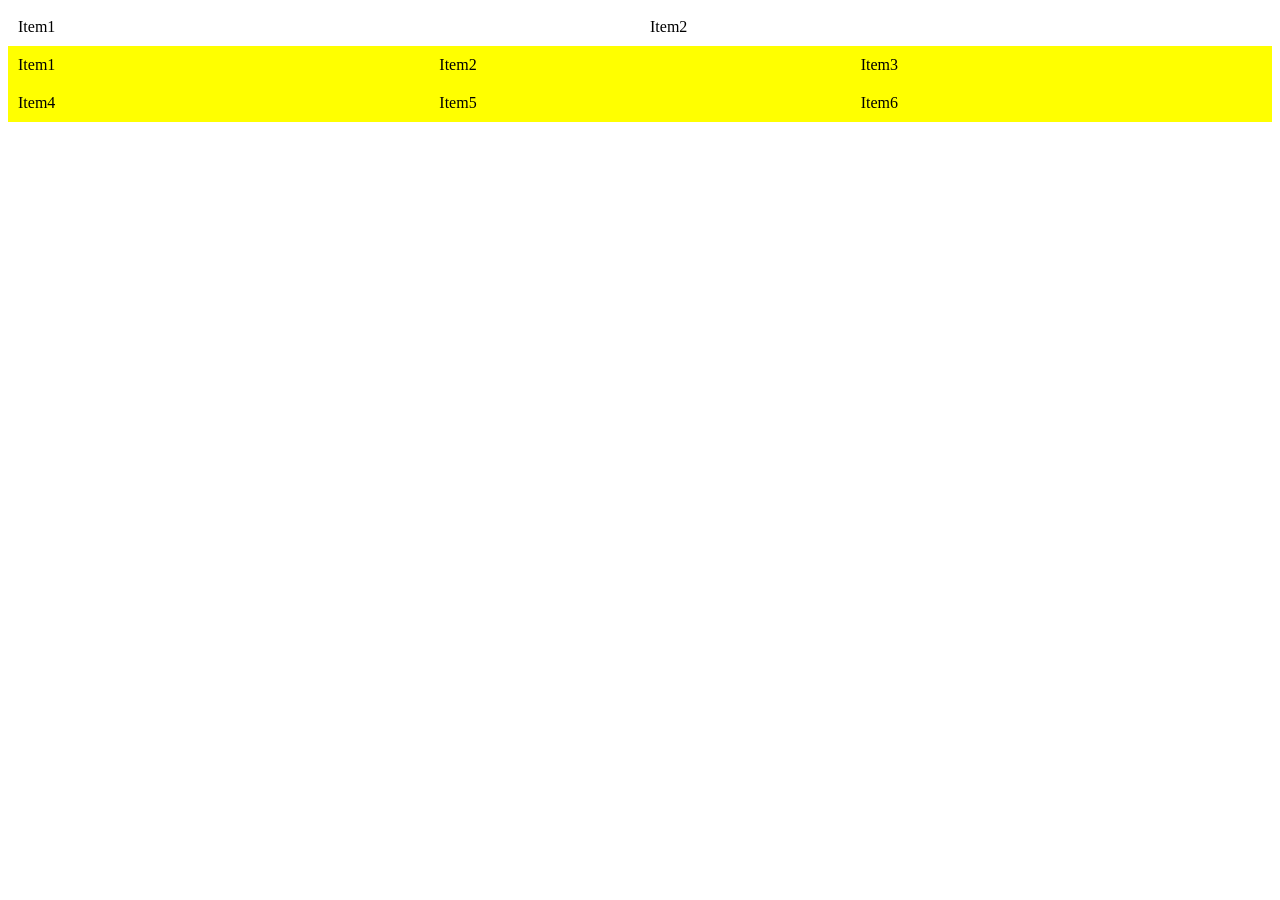
<file: css.html>
<!DOCTYPE html>
<html lang="en">
<head>
    <meta charset="UTF-8">
    <meta name="viewport" content="width=device-width, initial-scale=1.0">
    <title>Document</title>
    <style>
        .container {
            display: flex;
        }
        .container .item {
            padding: 10px;
            flex: 1;
        }
        .grid-container {
            display: grid;
            grid-template-columns: 1fr 1fr 1fr;
        }
        .grid-container .item {
            padding: 10px;
            background-color: yellow;
            flex: 1;
        }
        /*tablet style*/
        @media screen and (max-width: 768px) {
            .container {
                flex-direction: column;
            }
            .grid-container {
                grid-template-columns: 1fr 1fr;
            }

        }
        /*mobile style*/
            @media screen and (max-width: 640px) {
                .grid-container {
                    grid-template-columns: 1fr;
                }
            }
    </style>
</head>
<body>
    <div class="container">
        <div class="item">Item1</div>
        <div class="item">Item2</div>
    </div>
    <div class="grid-container">
        <div class="item">Item1</div>
        <div class="item">Item2</div>
        <div class="item">Item3</div>
        <div class="item">Item4</div>
        <div class="item">Item5</div>
        <div class="item">Item6</div>
    </div>
</body>
</html>
</file>
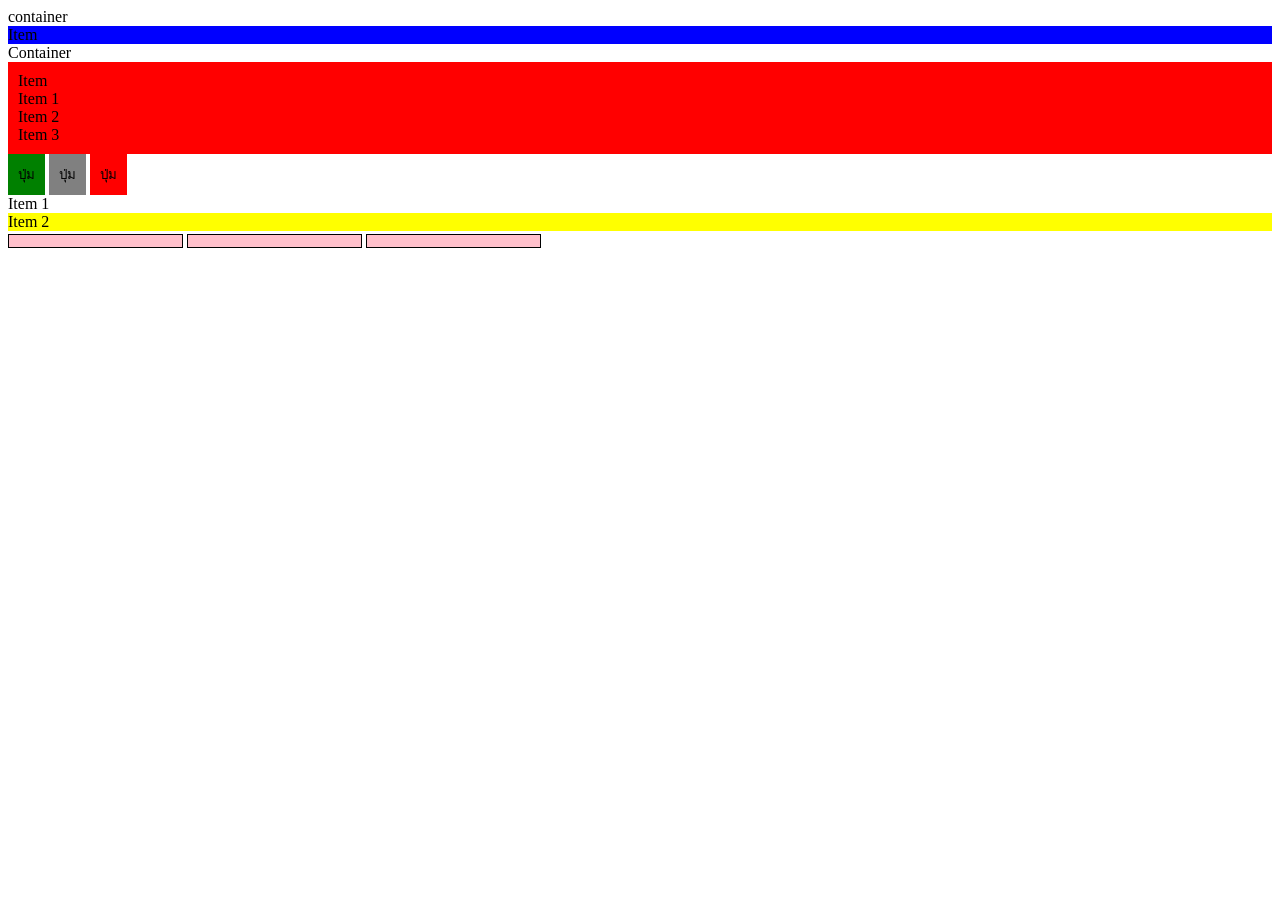
<file: index2.html>
<!DOCTYPE html>
<html lang="en">
<head>
    <meta charset="UTF-8">
    <meta name="viewport" content="width=device-width, initial-scale=1.0">
    <title>Document</title>
    <style>
        .container .item {
            background-color: blue;
        }
        .main-container > .item{
            background-color: red;
            padding: 10px;
        }
        .button {
            background-color: green;
            border: 0;
            padding: 10px;
        }

        .button.active{
            background-color: gray;
        }

        .button.danger{
            background-color: red;   
        }

        .item1 + .item2 {
            background-color: yellow;
        }

        input[type=text]{
            background-color: pink;
            border: 1px solid black;
            height: 10px;
        }

    </style>
</head>
<body>
    <!--1. item เป็นลูกของ Container-->
    <div class="container">
        container
        <div class="item">
            Item
        </div>
    </div>

    <!-- 2. item เป็นลูกของ container แค่ชั้นเดียว -->
    <div class="main-container">
        Container
        <div class="item">
            Item
            <div class="item">
                Item 1
            </div> 
            <div class="item">
                Item 2
            </div>
             <div class="item">
                Item 3
            </div>
        </div>
    </div>
        
    <!-- 3. มี class ติดกัน -->
     <button class="button">ปุ่ม</button>
    <button class="button active">ปุ่ม</button>
    <button class="button danger">ปุ่ม</button>

    <!-- 4. เพื่อนกัน (adjacent) -->
     <div class="item1">Item 1</div>
     <div class="item2">Item 2</div>

     <!-- 5. attribute selector  -->
      <input type="text" name="username">
      <input type="text" name="password">
      <input type="text" name="email">
</body>
</html>
</file>
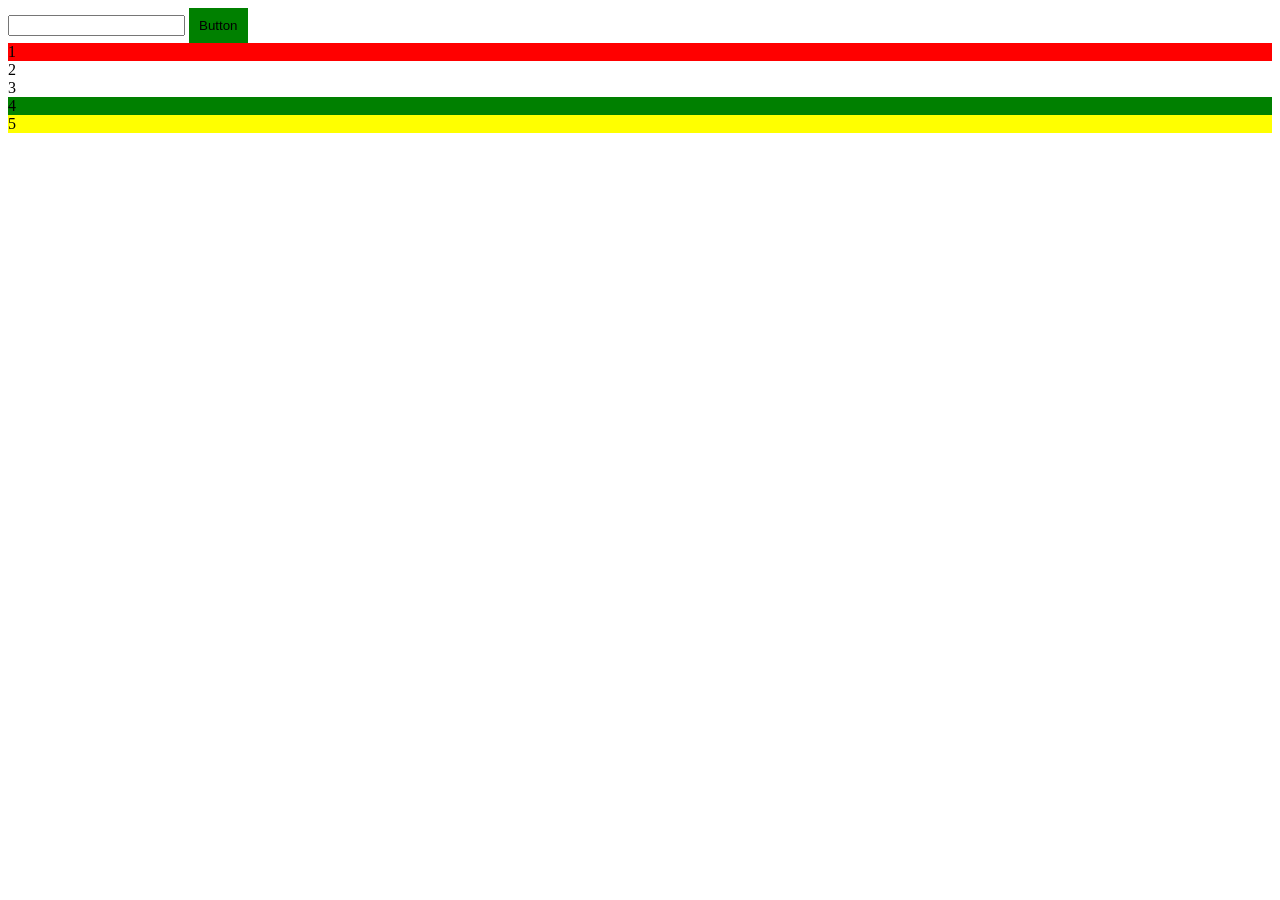
<file: index3.html>
<!DOCTYPE html>
<html lang="en">
<head>
    <meta charset="UTF-8">
    <meta name="viewport" content="width=device-width, initial-scale=1.0">
    <title>Document</title>
    <style>
        .button {
            background-color: green;
            border: 0;
            padding: 10px;
        }
        .button:hover {
            background-color: red;
        }
        .button:active {
            background-color: blue;
        }
        .button:focus {
            background-color: yellow;   
        }
        input:focus {
            background-color: violet;
        }

        .container .item:first-child {
            background-color: red;
        }

        .container .item:nth-child(4) {
            background-color: green;
        }

        .container .item:last-child {
            background-color: yellow;
        }
    </style>
</head>
<body>
    <!-- :hover = วาง active = คลิก focus = cursor -->
     <input type="text">
    <button class="button">Button</button>

    <div class="container">
        <div class="item">1</div>
        <div class="item">2</div>
        <div class="item">3</div>
        <div class="item">4</div>
        <div class="item">5</div>
    </div>
</body>
</html>
</file>
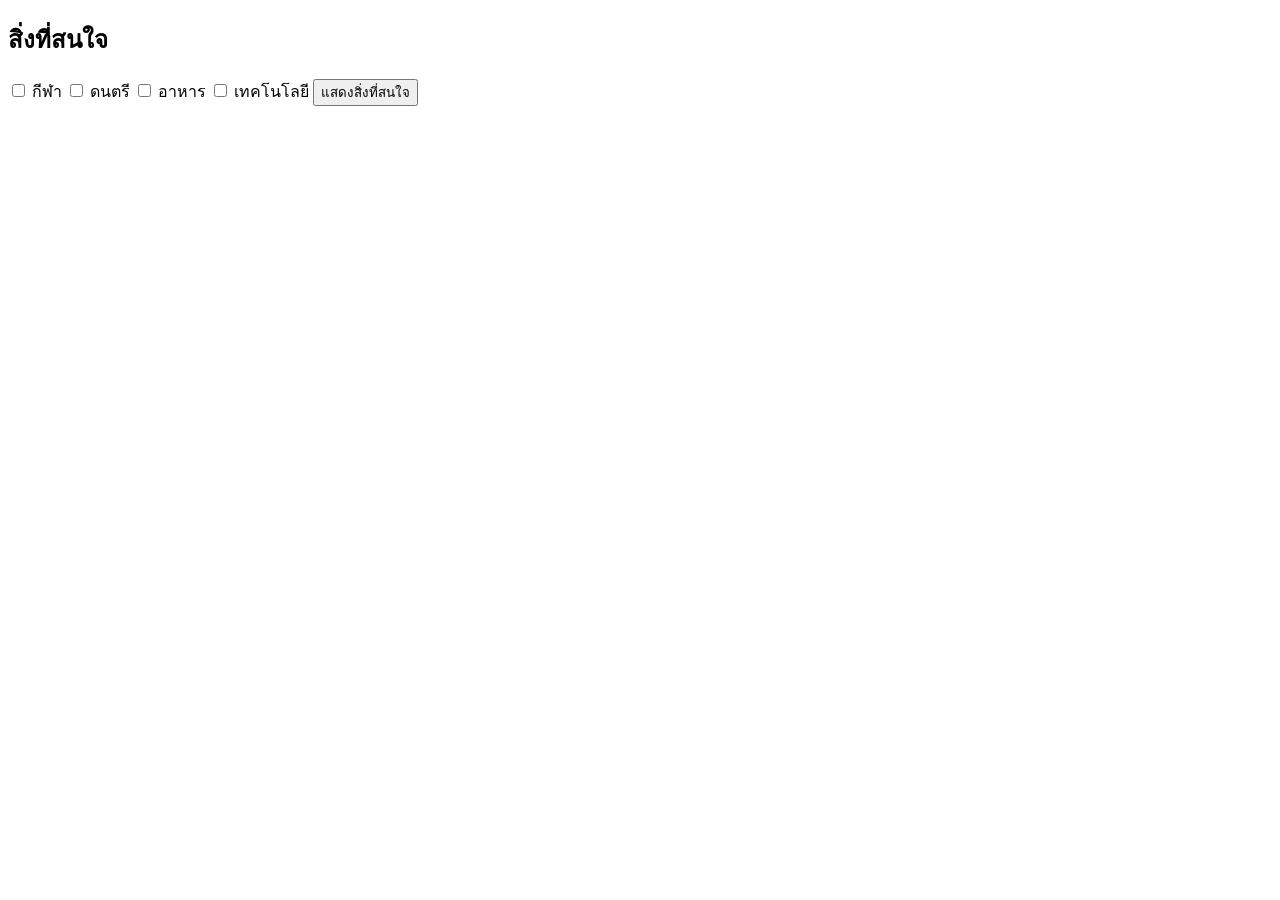
<file: testjs.html>
<!DOCTYPE html>
<html lang="en">
<head>
    <meta charset="UTF-8">
    <meta name="viewport" content="width=device-width, initial-scale=1.0">
    <title>Document</title>
</head>
<body>
    <div>
        <h2>สิ่งที่สนใจ</h2>
        <div id = "content">
    </div>
   
    </div>
    <input type="checkbox" name="interest" value="กีฬา"> กีฬา
    <input type="checkbox" name="interest" value="ดนตรี"> ดนตรี
    <input type="checkbox" name="interest" value="อาหาร"> อาหาร
    <input type="checkbox" name="interest" value="เทคโนโลยี"> เทคโนโลยี
    <button onclick="SubmitInterrest()">แสดงสิ่งที่สนใจ</button>
    <script>
        function SubmitInterrest(){
            // เลือก checkbox ทั้งหมด
            let interest = document.querySelectorAll('input[name="interest"]');
            let contentHTML = '<ul>';
            // เอา ค่าvalue ออกมาเฉพาะที่เลือกใส่ใว้ที่ array
            for (let i = 0; i < interest.length; i++) {
                if (interest[i].checked) {
                    contentHTML += '<li>' + interest[i].value + '</li>';
                }
            }
            //วนค่าตัวที่เลือกใส่ html กลับไป
            contentHTML += '</ul>';
            console.log(contentHTML);

            // ใส่ HTML ใน content
            let contentDOM = document.getElementById('content');
            contentDOM.innerHTML = contentHTML;
        }
    </script>
</body>
</html>
</file>
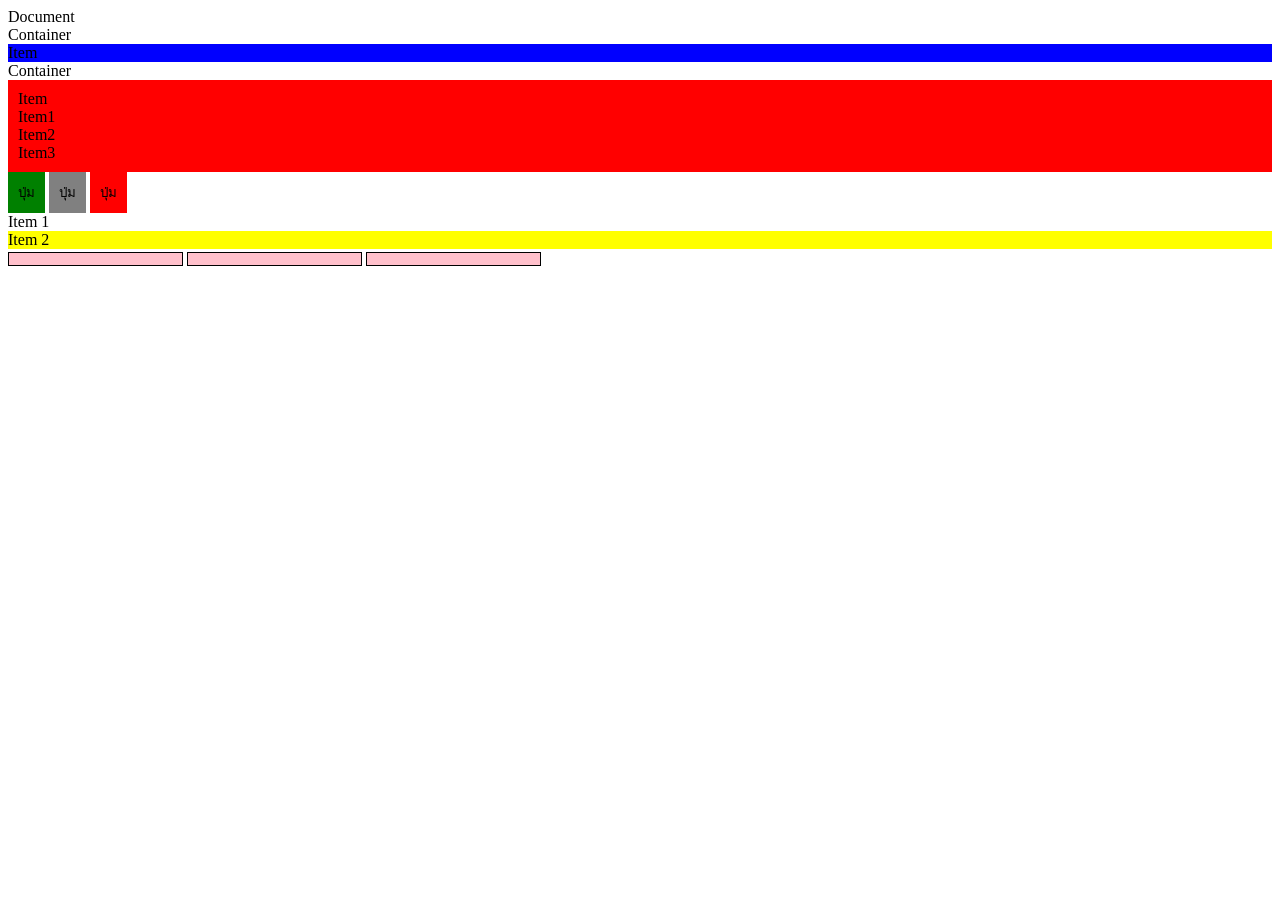
<file: 241-2567-700/index2.html>
<!DOCTYPE html>
<html lang="en">

<head>
    <meta charset="UTF-8">
    <meta name="viewport " content="width=device-width, initial-scale=1.0">
    </title>Document</title>
    <style>
        .container .item {
            background-color: blue;
        }

        .main-container>.item {
            background-color: red;
            padding: 10px;
        }

        .button {
            background-color: green;
            border: 0;
            padding: 10px;
        }
        .button.active {
            background-color: gray;
        }
        .button.danger {
            background-color: red;
        }
        .item1 + .item2 {
            background-color: yellow;
        }
        input[type=text]{
            background-color: pink;
            border: 1px solid black;
            height: 10px;
        }
    </style>
</head>

<body>
    <div class="container">
        Container
        <div class="item">
            Item
        </div>
    </div>
    <div class="main-container">
        Container
        <div class="item">
            Item
            <div class="item">
                Item1
                <div class="item">
                    Item2
                </div>
                <div class="item">
                    Item3
                </div>
            </div>
        </div>
    </div>

     <button class="button">ปุ่ม</button>
     <button class="button active">ปุ่ม</button>
     <button class="button danger">ปุ่ม</button>

     <div class="item1">Item 1</div>
     <div class="item2">Item 2</div>


     <input type="text" name="username">
     <input type="text" name="password">
     <input type="text" name="email">

</body>

</html>
</file>
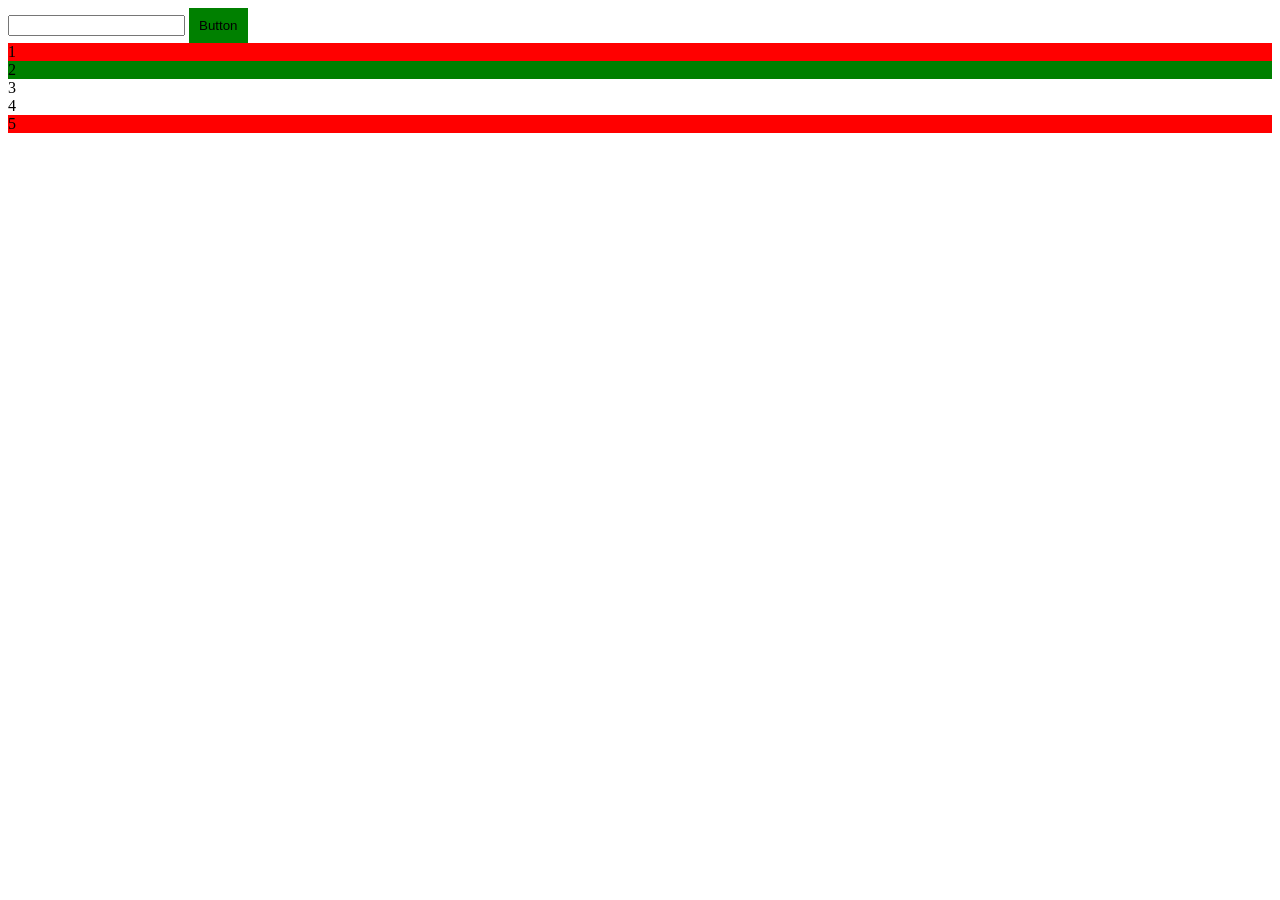
<file: 241-2567-700/index3.html>
<!DOCTYPE html>
<html lang="en">
<head>
    <meta charset="UTF-8">
    <meta name="viewport" content="width=device-width, initial-scale=1.0">
    <title>Document</title>
    <style>
        .buton {
            background-color: green;
            border: 0;
            padding: 10px;
        }
        .buton:hover {
            background-color: red;

        }
        .buton:active {
            background-color: blue;
        }
        .buton:focus { 
            background-color: yellow;
        }
        input:focus {
            background-color: violet


        }
        .container .item:first-child {
            background-color: red;

        }
        .container .item:nth-child(2) {
            background-color: green;
        }
        .container .item:last-child {
            background-color: red;
        }
    </style>
</head>
<body>
    <input type="text">
    <button class="buton">Button</button>
    <div class="container">
        <div class="item">1</div>
        <div class="item">2</div>
        <div class="item">3</div>
        <div class="item">4</div>
        <div class="item">5</div>
    </div>
</body>
</html>
</file>
